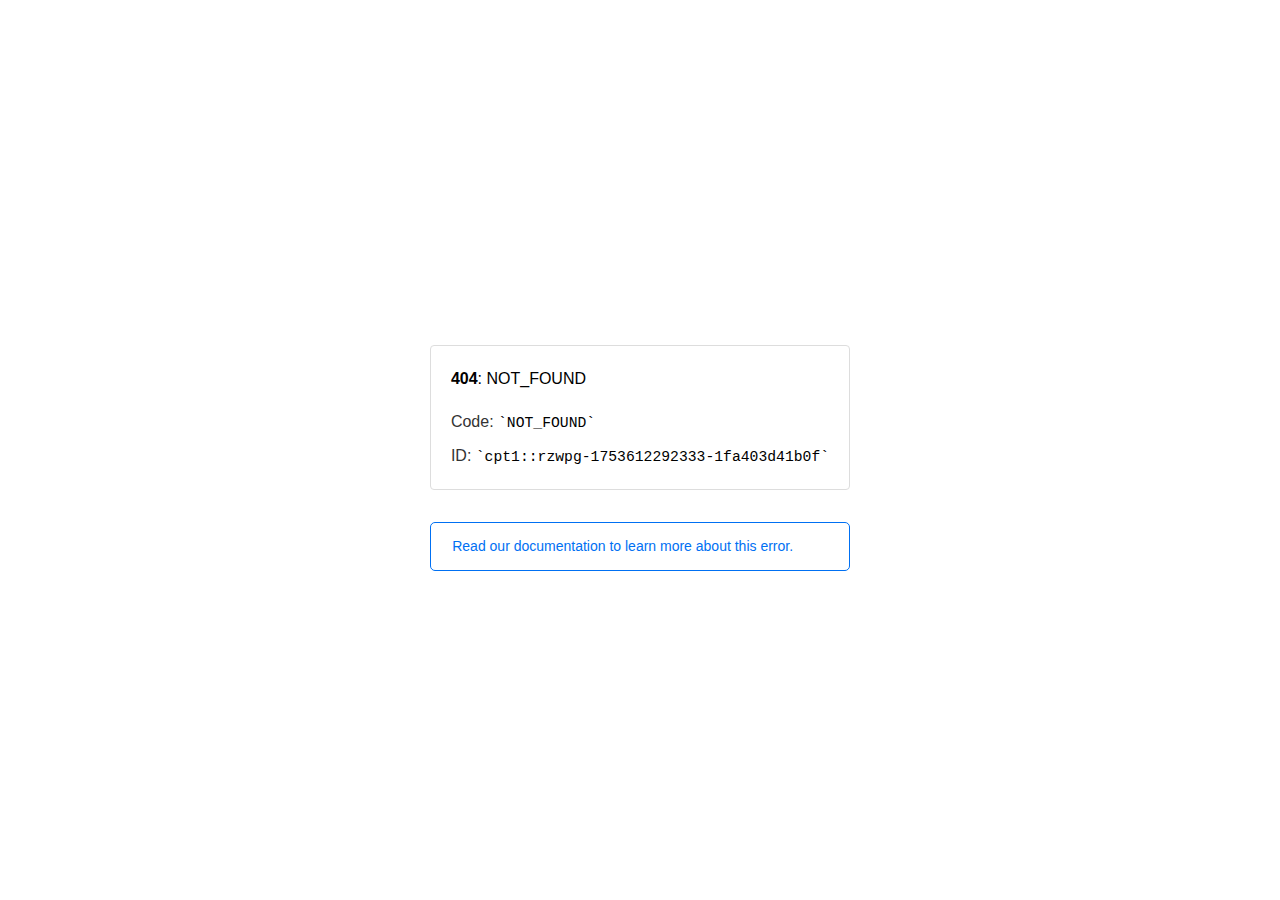
<file: css/owl.video.play.html>
<!doctype html><html lang=en><meta charset=utf-8><meta name=viewport content="width=device-width,initial-scale=1"><meta name=theme-color content=#000><title>404: NOT_FOUND</title><style>html{font-size:62.5%;box-sizing:border-box;height:-webkit-fill-available}*,::after,::before{box-sizing:inherit}body{font-family:sf pro text,sf pro icons,helvetica neue,helvetica,arial,sans-serif;font-size:1.6rem;line-height:1.65;word-break:break-word;font-kerning:auto;font-variant:normal;-webkit-font-smoothing:antialiased;-moz-osx-font-smoothing:grayscale;text-rendering:optimizeLegibility;hyphens:auto;height:100vh;height:-webkit-fill-available;max-height:100vh;max-height:-webkit-fill-available;margin:0}::selection{background:#79ffe1}::-moz-selection{background:#79ffe1}a{cursor:pointer;color:#0070f3;text-decoration:none;transition:all .2s ease;border-bottom:1px solid #0000}a:hover{border-bottom:1px solid #0070f3}ul{padding:0;margin-left:1.5em;list-style-type:none}li{margin-bottom:10px}ul li:before{content:'\02013'}li:before{display:inline-block;color:#ccc;position:absolute;margin-left:-18px;transition:color .2s ease}code{font-family:Menlo,Monaco,Lucida Console,Liberation Mono,DejaVu Sans Mono,Bitstream Vera Sans Mono,Courier New,monospace,serif;font-size:.92em}code:after,code:before{content:'`'}.container{display:flex;justify-content:center;flex-direction:column;min-height:100%}main{max-width:80rem;padding:4rem 6rem;margin:auto}ul{margin-bottom:32px}.error-title{font-size:2rem;padding-left:22px;line-height:1.5;margin-bottom:24px}.error-title-guilty{border-left:2px solid #ed367f}.error-title-innocent{border-left:2px solid #59b89c}@media(max-width:500px){.owner-error{display:none}}main p{color:#333}.devinfo-container{border:1px solid #ddd;border-radius:4px;padding:2rem;display:flex;flex-direction:column;margin-bottom:32px}.error-code{margin:0;font-size:1.6rem;color:#000;margin-bottom:1.6rem}.devinfo-line{color:#333}.devinfo-line code,code,li{color:#000}.devinfo-line:not(:last-child){margin-bottom:8px}.docs-link,.contact-link{font-weight:500}header,footer,footer a{display:flex;justify-content:center;align-items:center}header,footer{min-height:100px;height:100px}header{border-bottom:1px solid #eaeaea}header h1{font-size:1.8rem;margin:0;font-weight:500}header p{font-size:1.3rem;margin:0;font-weight:500}.header-item{display:flex;padding:0 2rem;margin:2rem 0;text-decoration:line-through;color:#999}.header-item.active{color:#ff0080;text-decoration:none}.header-item.first{border-right:1px solid #eaeaea}.header-item-content{display:flex;flex-direction:column}.header-item-icon{margin-right:1rem;margin-top:.6rem}footer{border-top:1px solid #eaeaea}footer a{color:#000}footer a:hover{border-bottom-color:#0000}footer svg{margin-left:.8rem}.note{padding:8pt 16pt;border-radius:5px;border:1px solid #0070f3;font-size:14px;line-height:1.8;color:#0070f3}@media(max-width:500px){.devinfo-container .devinfo-line code{margin-top:.4rem}.devinfo-container .devinfo-line:not(:last-child){margin-bottom:1.6rem}.devinfo-container{margin-bottom:0}header{flex-direction:column;height:auto;min-height:auto;align-items:flex-start}.header-item.first{border-right:none;margin-bottom:0}main{padding:1rem 2rem}body{font-size:1.4rem;line-height:1.55}footer{display:none}.note{margin-top:16px}}</style><div class=container><main><p class=devinfo-container><span class=error-code><strong>404</strong>: NOT_FOUND</span>
<span class=devinfo-line>Code: <code>NOT_FOUND</code></span>
<span class=devinfo-line>ID: <code>cpt1::rzwpg-1753612292333-1fa403d41b0f</code></p><a href=https://vercel.com/docs/errors/platform-error-codes#not_found class=owner-error><div class=note>Read our documentation to learn more about this error.</div></a></main></div>
</file>
